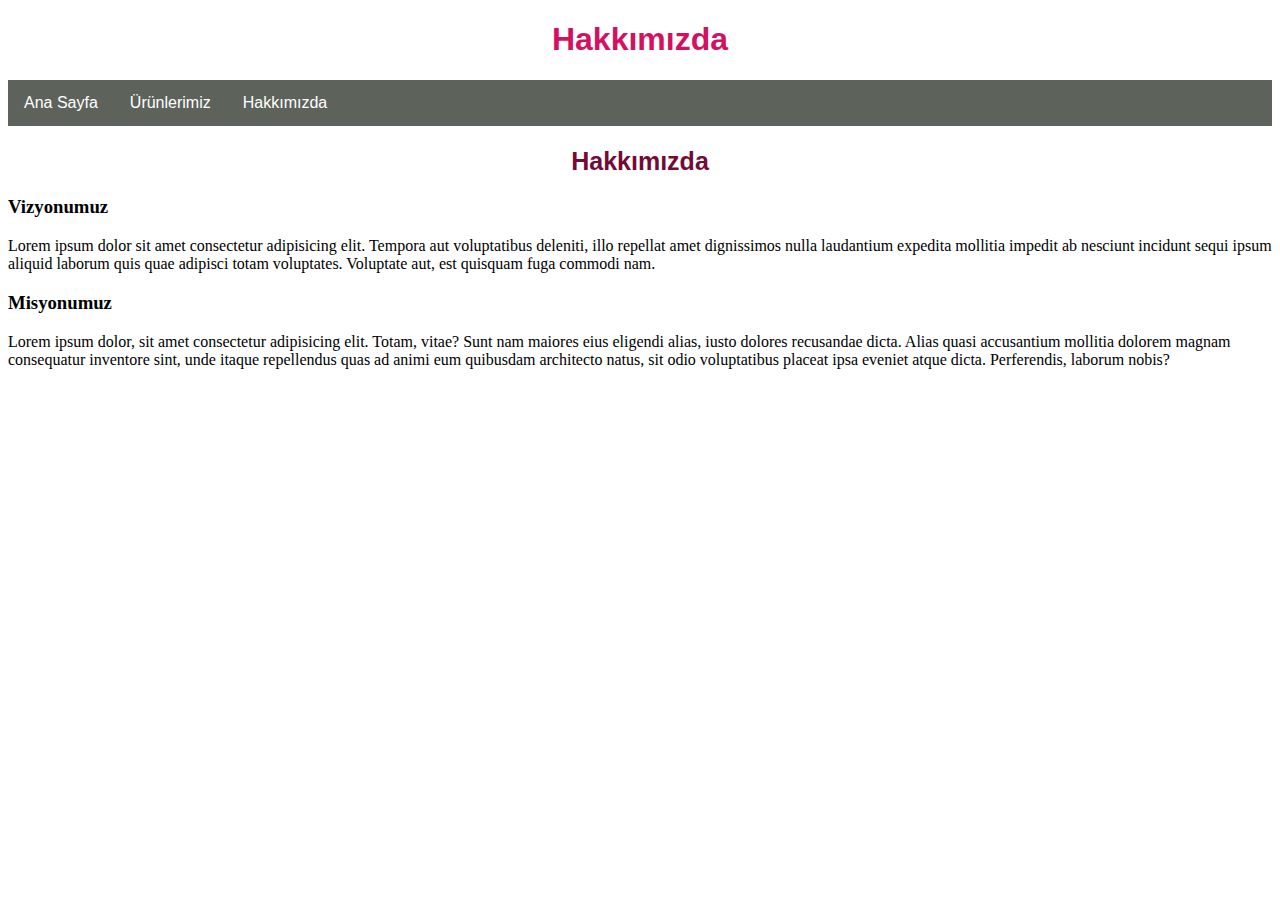
<file: hakkimizda.html>
<!DOCTYPE html>
<html lang="en">
<head>
    <meta charset="UTF-8">
    <meta http-equiv="X-UA-Compatible" content="IE=edge">
    <meta name="viewport" content="width=device-width, initial-scale=1.0">
    <title>Hakkımızda</title>
    <link rel="stylesheet" href="style.css">
</head>
<body>
    <h1>Hakkımızda</h1>

    <nav>
    <li><a href="index.html"> Ana Sayfa</a></li>
    <li><a href="urunler.html">Ürünlerimiz</a></li>
    <li><a href="hakkimizda.html">Hakkımızda</a></li>
    </nav>

<section>
    <h2>Hakkımızda</h2>
    <h3  >Vizyonumuz</h3>
    <p>Lorem ipsum dolor sit amet consectetur adipisicing elit. Tempora aut voluptatibus deleniti, illo repellat amet dignissimos nulla laudantium expedita mollitia impedit ab nesciunt incidunt sequi ipsum aliquid laborum quis quae adipisci totam voluptates. Voluptate aut, est quisquam fuga commodi nam.

    </p>
    <h3 >Misyonumuz</h3>
    <p>Lorem ipsum dolor, sit amet consectetur adipisicing elit. Totam, vitae? Sunt nam maiores eius eligendi alias, iusto dolores recusandae dicta. Alias quasi accusantium mollitia dolorem magnam consequatur inventore sint, unde itaque repellendus quas ad animi eum quibusdam architecto natus, sit odio voluptatibus placeat ipsa eveniet atque dicta. Perferendis, laborum nobis?

    </p>
</file>
<file: style.css>
h1{
    color: rgb(211, 17, 98);
}

nav{
    list-style-type: none;
    margin: 0;
    padding: 0;
    overflow: auto;
    background-color: #5d635a;
    font-family: 'Gill Sans', 'Gill Sans MT', Calibri, 'Trebuchet MS', sans-serif;
}

li a {
    float: left;
    display: block;
    color: white;
    padding: 14px 16px;
    text-decoration: none;
}

li a:hover {
    background-color: #111;
}

h2{
    font-size: 25px;
    color:rgb(116, 10, 54) ;
}

h1,h2,h4,h5{
    font-family: 'Gill Sans', 'Gill Sans MT', Calibri, 'Trebuchet MS', sans-serif;
    text-align: center;
}

h5{
    color: rgb(50, 100, 194);
}

ul{
    font-size: 18px;
    list-style-position: inside;
    text-align: center;
  }
  
  ol{
    list-style-position: inside;
    text-align: center;
  }
  img{
    height: 300px;;
  }
</file>
